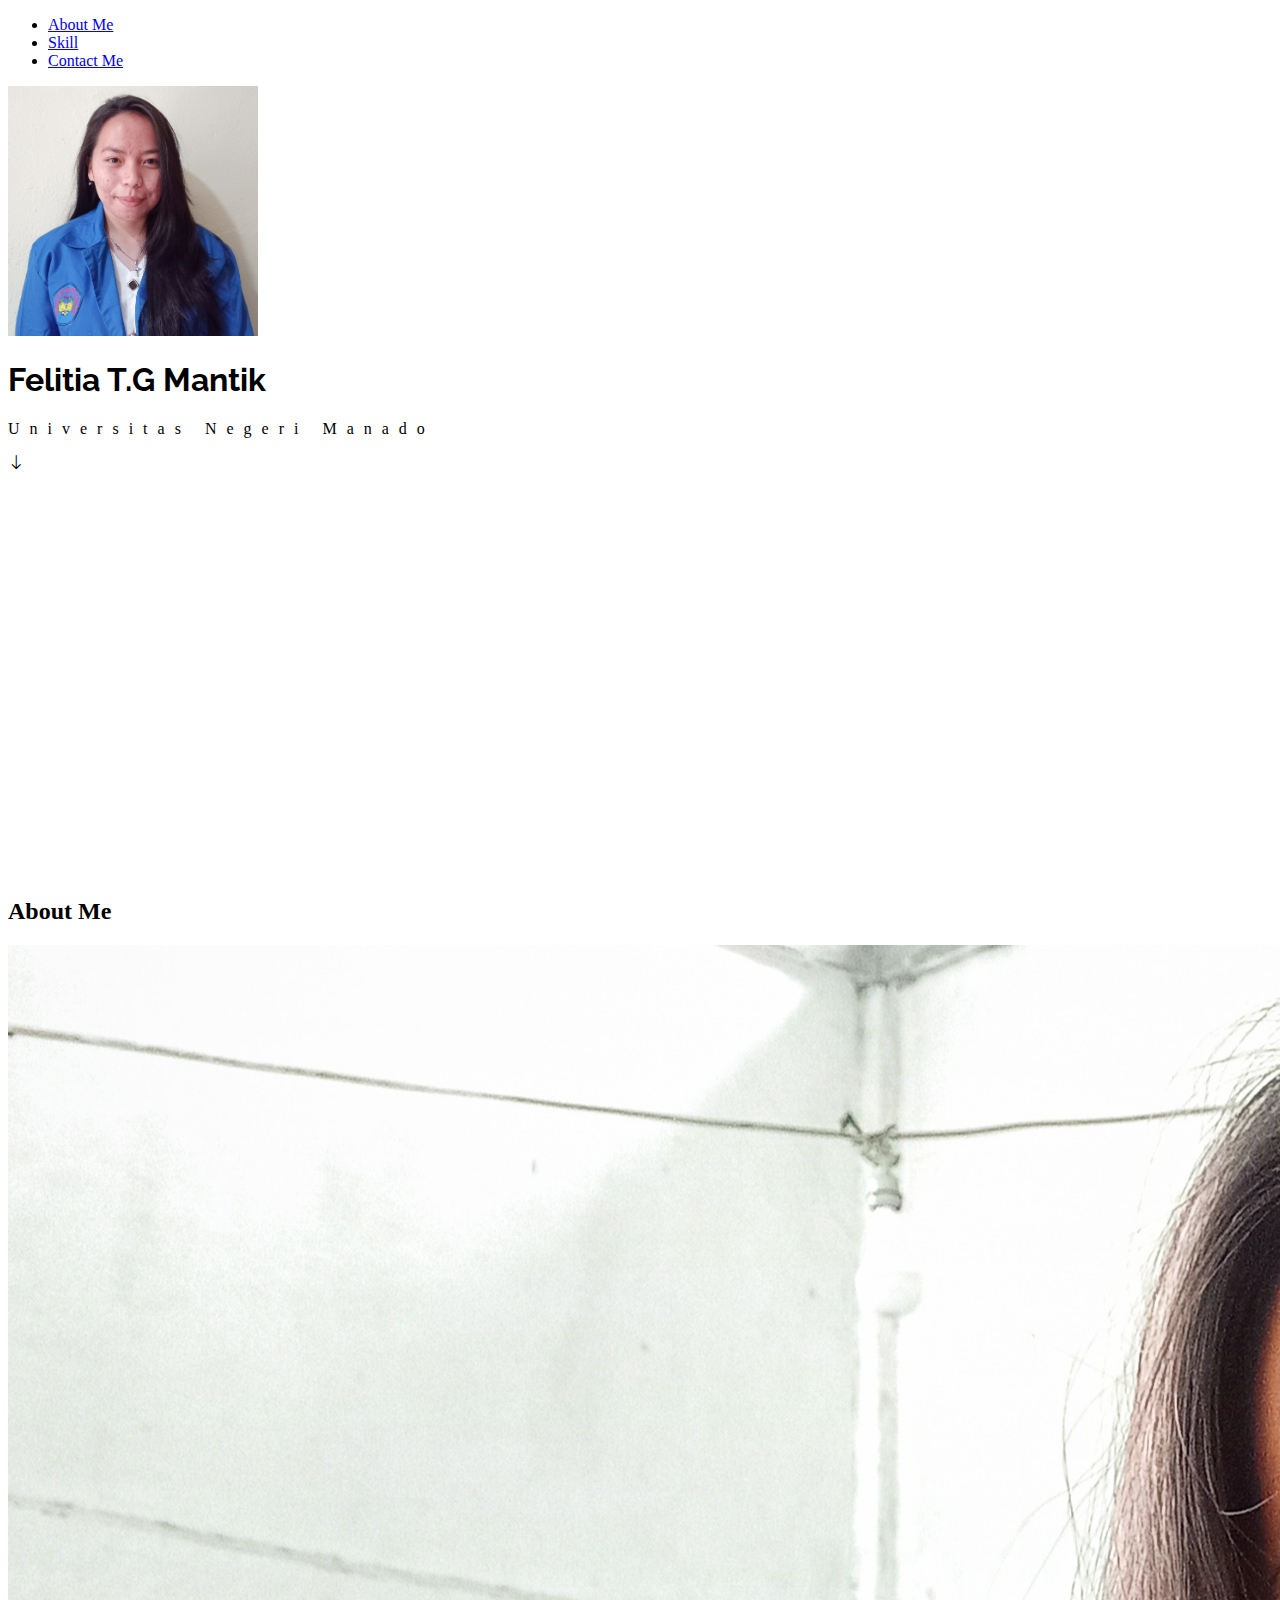
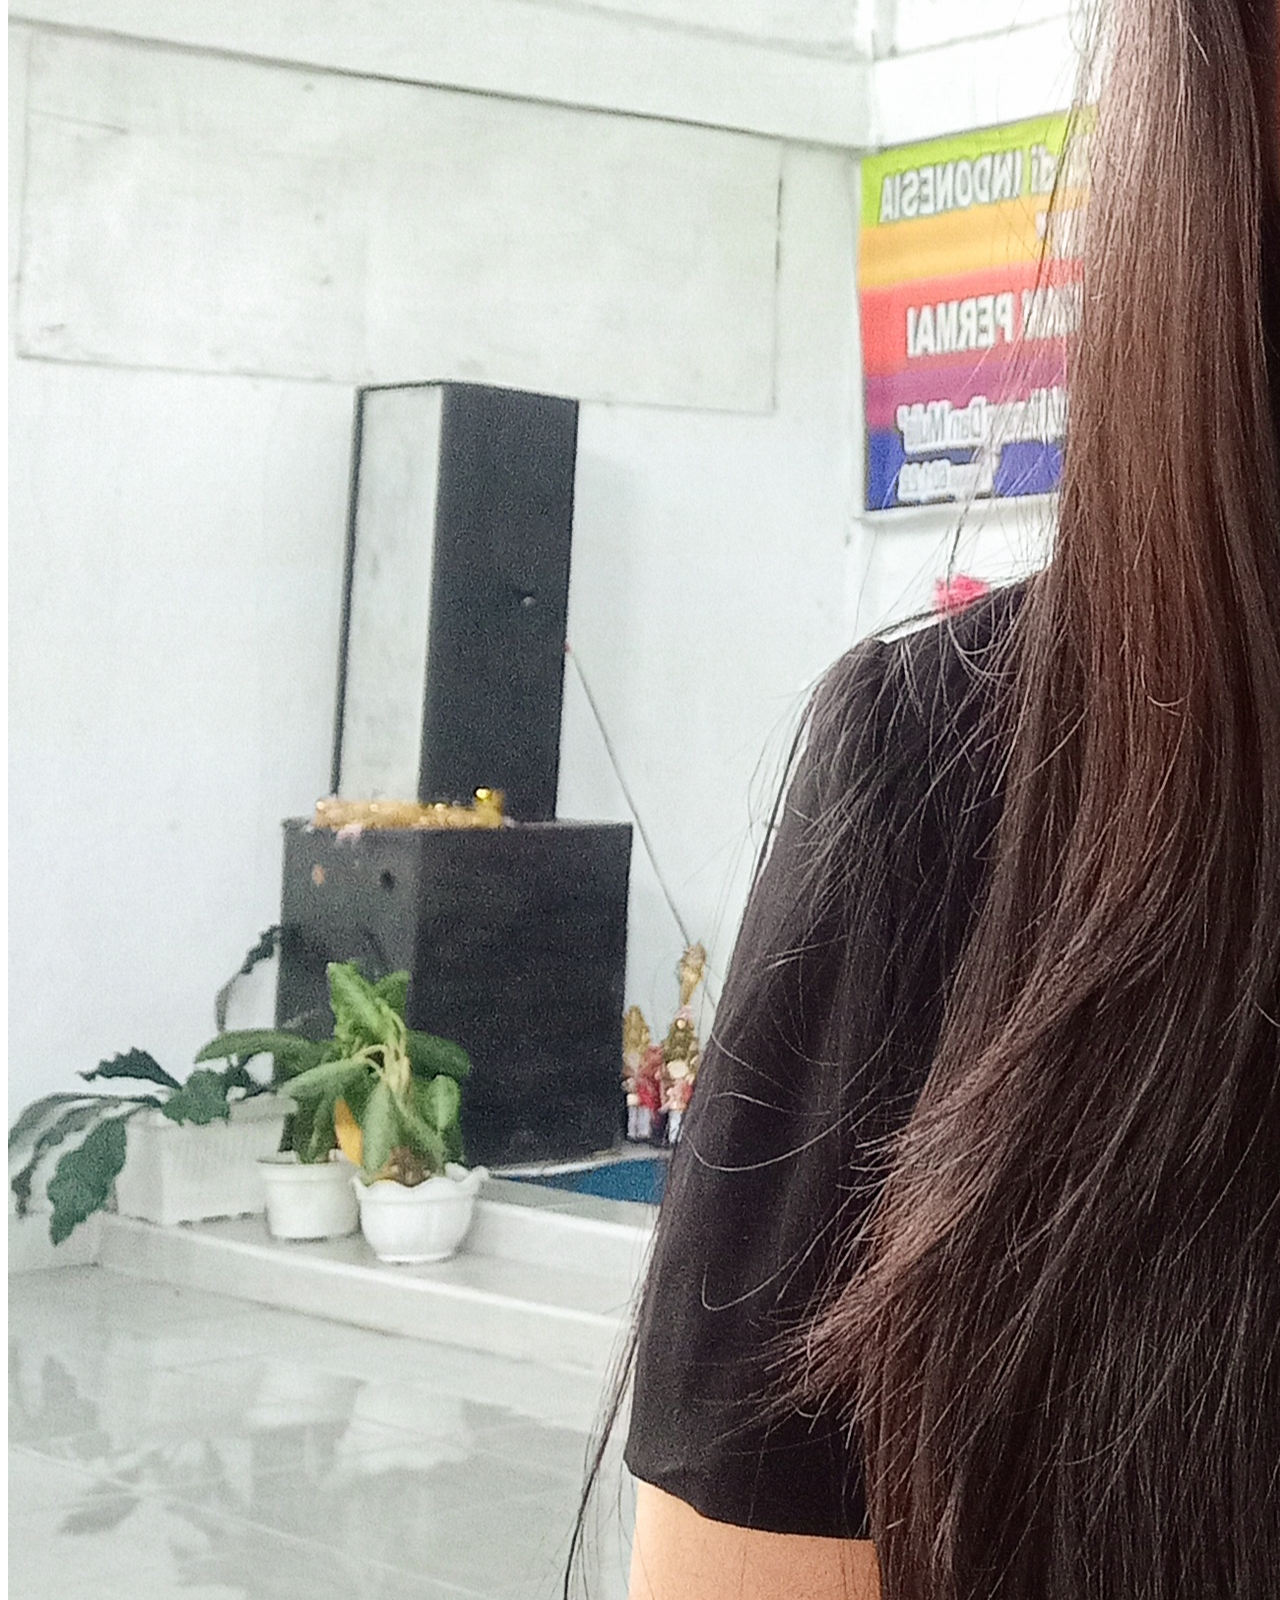
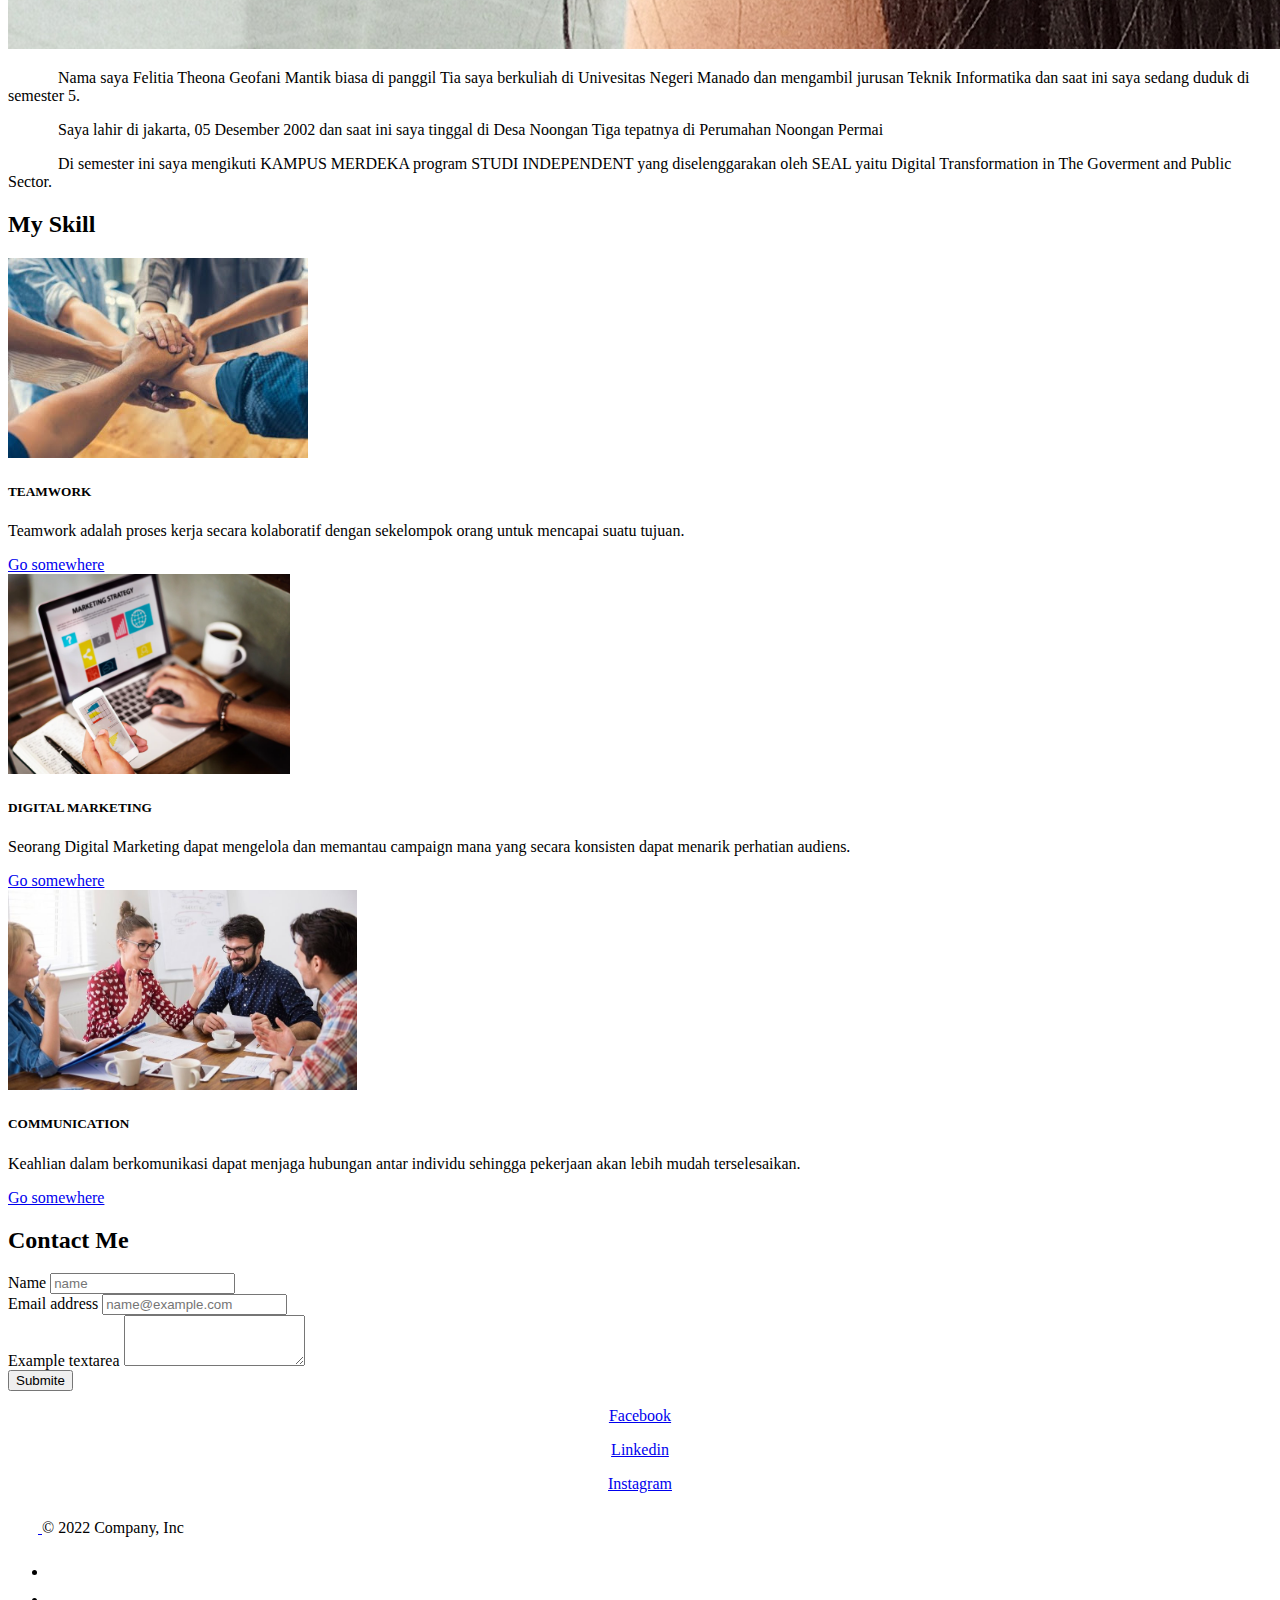
<file: index.html>
<!doctype html>
<html lang="en">

  <head>
    <meta charset="utf-8">
    <meta name="viewport" content="width=device-width, initial-scale=1">
    <title>Bootstrap demo</title>
    <link href="https://cdn.jsdelivr.net/npm/bootstrap@5.2.2/dist/css/bootstrap.min.css" rel="stylesheet" integrity="sha384-Zenh87qX5JnK2Jl0vWa8Ck2rdkQ2Bzep5IDxbcnCeuOxjzrPF/et3URy9Bv1WTRi" crossorigin="anonymous">
    <link rel="stylesheet" href="https://cdn.jsdelivr.net/npm/bootstrap-icons@1.9.1/font/bootstrap-icons.css">
    <link rel="stylesheet" href="./assets/css/style1.css"
    <!---->
    <!--font-->
     <link rel="preconnect" href="https://fonts.googleapis.com">
    <link rel="preconnect" href="https://fonts.gstatic.com" crossorigin>
    <link href="https://fonts.googleapis.com/css2?family=Raleway:wght@600&display=swap" rel="stylesheet">
</head>

  <body>
    <nav class="navbar navbar-expand-lg bg-light shadow-sm">
        <div class="container-fluid">
          <div class="collapse navbar-collapse" id="navbarNav">
            <ul class="navbar-nav mx-auto ">
              <li class="nav-item">
                <a class="nav-link fw-bold text-dark" aria-current="page" href="#">About Me</a>
              </li>
              <li class="nav-item">
                <a class="nav-link fw-bold text-dark" aria-current="page" href="#">Skill</a>
              </li><li class="nav-item">
                <a class="nav-link fw-bold text-dark" aria-current="page" href="#">Contact Me</a>
              </li>
            </ul>
          </div>
        </div>
      </nav>

    <!--hero  -->
    <div id="hero" class="container d-flex flex-column d-flex d-flex align-items-center justify-content-center mb-5">
        <img src="./assets/Pic/felitia.jpg" class="image-hero rounded-circle" alt="">
        <h1 class="title"> Felitia T.G Mantik</h1>
        <p class="subtitle">Universitas Negeri Manado</p>
        <i class="bi bi-arrow-down"></i>
    </div>

    <!-- about me -->
    <div class="containe fluidr mb-5">
        <h2 class="text-center mb-3">About Me</h2>
        <div class="row">
            <div class="col-5">
                <img src="./assets/Pic/1666797294137.jpg" class="shadow rounder w-75" alt="">
            </div>
            <div class="col-5">
                <p class="text-about text-secondary Ih-lg"> Nama saya Felitia Theona Geofani Mantik biasa di panggil Tia
                  saya berkuliah di Univesitas Negeri Manado dan mengambil jurusan Teknik Informatika dan saat ini saya sedang duduk di semester 5.
                  <p class="text-about text-secondary Ih-lg">Saya lahir di jakarta, 05 Desember 2002 dan saat ini saya tinggal di Desa Noongan Tiga 
                    tepatnya di Perumahan Noongan Permai</p>
                  <p class="text-about text-secondary Ih-lg">Di semester ini saya mengikuti KAMPUS MERDEKA program STUDI INDEPENDENT yang 
                    diselenggarakan oleh SEAL yaitu Digital Transformation in The Goverment and Public Sector.</p>
                </p>
            </div>
        </div>
    </div>

      <!-- my skill -->
      <div class="container mb-5">
        <h2 class= "text-center mb-3">My Skill</h2>
        <div class="row">
            <div class="col-4">
              <div class="card">
                <img src="./assets/Pic/Teamwork.jpg" class="card-img-top" alt="...">
                <div class="card-body">
                  <h5 class="card-title">TEAMWORK</h5>
                  <p class="card-text">Teamwork adalah proses kerja secara kolaboratif dengan sekelompok orang untuk mencapai suatu tujuan. </p>
                  <a href="#" class="btn btn-primary w-100">Go somewhere</a>
                </div>
              </div>
            </div>

            <div class="col-4">
              <div class="card">
                <img src="./assets/Pic/dgt.webp" class="card-img-top" alt="...">
                <div class="card-body">
                  <h5 class="card-title">DIGITAL MARKETING</h5>
                  <p class="card-text">Seorang Digital Marketing dapat mengelola dan memantau campaign mana yang secara konsisten dapat menarik perhatian audiens.</p>
                  <a href="#" class="btn btn-primary w-100">Go somewhere</a>
                </div>
              </div>
            </div>

            <div class="col-4">
              <div class="card">
                <img src="./assets/Pic/Comunication.jpg" class="card-img-top" alt="...">
                <div class="card-body">
                  <h5 class="card-title">COMMUNICATION</h5>
                  <p class="card-text">Keahlian dalam berkomunikasi dapat menjaga hubungan antar individu sehingga pekerjaan akan lebih mudah terselesaikan.</p>
                  <a href="#" class="btn btn-primary w-100">Go somewhere</a>
                </div>
              </div>
            </div>
              </div>
            </div>
        </div>
      </div>

      <!--contact me-->
      <div class="container mb-5">
        <h2 class="text-center mb-3">Contact Me</h2>
        <form class="col-6 mx-auto">
          <div class="mb-3">
            <label for="exampleFormControlInput1" class="form-label">Name</label>
            <input type="text" class="form-control" id="exampleFormControlInput1" placeholder="name">
          </div>
          <div class="mb-3">
            <label for="exampleFormControlInput1" class="form-label">Email address</label>
            <input type="email" class="form-control" id="exampleFormControlInput1" placeholder="name@example.com">
          </div>
          <div class="mb-3">
            <label for="exampleFormControlTextarea1" class="form-label">Example textarea</label>
            <textarea class="form-control" id="exampleFormControlTextarea1" rows="3"></textarea>
          </div>

          <button type="button" class="btn btn-primary w-100">Submite</button>
        </form>
      </div>
    
      <center> <p><a href="https://www.facebook.com/felitiamantik05">Facebook</a></p></center>
      <center> <a href=https://www.linkedin.com/in/felitia-mantik-996688219>Linkedin</a></p></center>
      <center> <p><a href=https://www.instagram.com/ftgmntk_/>Instagram</a></p></center>

      <!--footer-->
      <div class="container">
        <footer class="d-flex flex-wrap justify-content-between align-items-center py-3 my-4 border-top">
          <div class="col-md-4 d-flex align-items-center">
            <a href="/" class="mb-3 me-2 mb-md-0 text-muted text-decoration-none lh-1">
              <svg class="bi" width="30" height="24"><use xlink:href="#bootstrap"/></svg>
            </a>
            <span class="mb-3 mb-md-0 text-muted">&copy; 2022 Company, Inc</span>
          </div>
      
          <ul class="nav col-md-4 justify-content-end list-unstyled d-flex">
            <li class="ms-3"><a class="text-muted" href="#"><svg class="bi" width="24" height="24"><use xlink:href="#twitter"/></svg></a></li>
            <li class="ms-3"><a class="text-muted" href="#"><svg class="bi" width="24" height="24"><use xlink:href="#instagram"/></svg></a></li>
            <li class="ms-3"><a class="text-muted" href="#"><svg class="bi" width="24" height="24"><use xlink:href="#facebook"/></svg></a></li>
          </ul>
        </footer>
      </div>

    <script src="https://cdn.jsdelivr.net/npm/bootstrap@5.2.2/dist/js/bootstrap.bundle.min.js" integrity="sha384-OERcA2EqjJCMA+/3y+gxIOqMEjwtxJY7qPCqsdltbNJuaOe923+mo//f6V8Qbsw3" crossorigin="anonymous"></script>
  </body>
</html
</file>
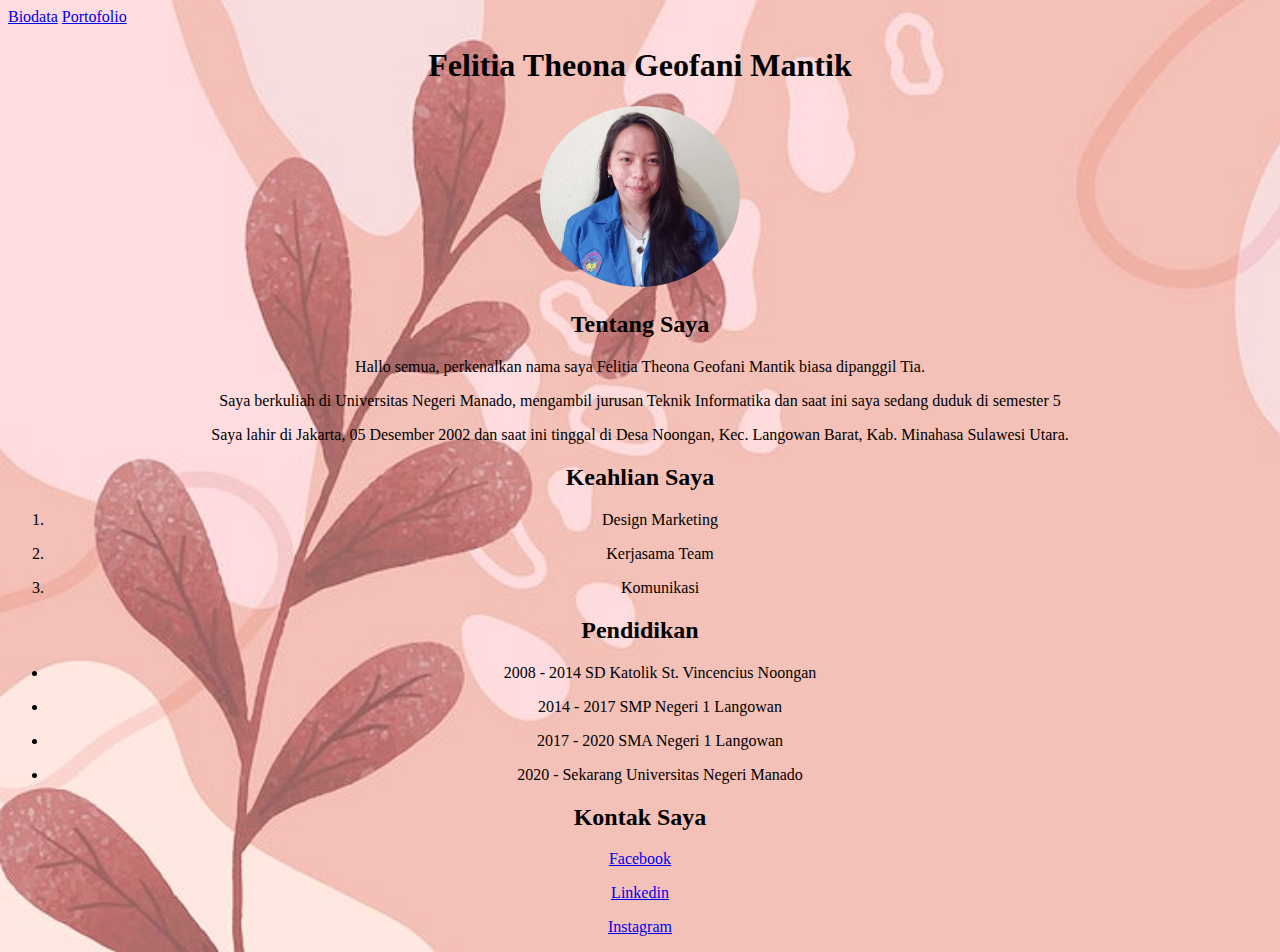
<file: Biodata.html>
<!DOCTYPE html>
<html>
    <head>
        <title>LATIHAN HTML FELITIA</title>
        <style> 
        body {
            background-image: url(hi4.jpg);
            background-repeat: no-repeat;
            background-size: cover
        }
            img {
                width: 200px;
                border-radius: 50%;
            }
        </style>
    </head>
    <body>
        <a href="#">Biodata</a>
        <a href="portofolio.html">Portofolio</a>
        <center><h1> Felitia Theona Geofani Mantik</h1> </center>
        <center> <img src="felitia.jpg" width="200"  > </center>
        <center> <h2> Tentang Saya</h2> </center> 
        <center> <p> Hallo semua, perkenalkan nama saya Felitia Theona Geofani Mantik biasa dipanggil Tia. </p></center>
        <center> <p> Saya berkuliah di Universitas Negeri Manado, mengambil jurusan Teknik Informatika dan saat ini saya sedang duduk di semester 5</p></center>
        <center> <p> Saya lahir di Jakarta, 05 Desember 2002 dan saat ini tinggal di Desa Noongan, Kec. Langowan Barat, Kab. Minahasa Sulawesi Utara.</p></center>
        <center> <h2> Keahlian Saya</h2></center>
        <center> <ol>
            <p> <li> Design Marketing</li> </p>
            <p> <li> Kerjasama Team</li></p>
            <p> <li> Komunikasi </li></p>
        </ol></center>
        <center> <h2> Pendidikan </h2></center>
        <center> <ul> 
            <p> <li> 2008 - 2014 SD Katolik St. Vincencius Noongan </li></p>
            <p> <li> 2014 - 2017 SMP Negeri 1 Langowan </li></p>
            <p> <li> 2017 - 2020 SMA Negeri 1 Langowan </li></p>
            <p> <li> 2020 - Sekarang Universitas Negeri Manado </li></p>
        </ul></center>
        <center> <h2> Kontak Saya </h2></center>
        <center> <p><a href="https://www.facebook.com/felitiamantik05">Facebook</a></p></center>
        <center> <a href=https://www.linkedin.com/in/felitia-mantik-996688219>Linkedin</a></p></center>
        <center> <p><a href=https://www.instagram.com/ftgmntk_/>Instagram</a></p></center>

        
    </body>
</html>
</file>
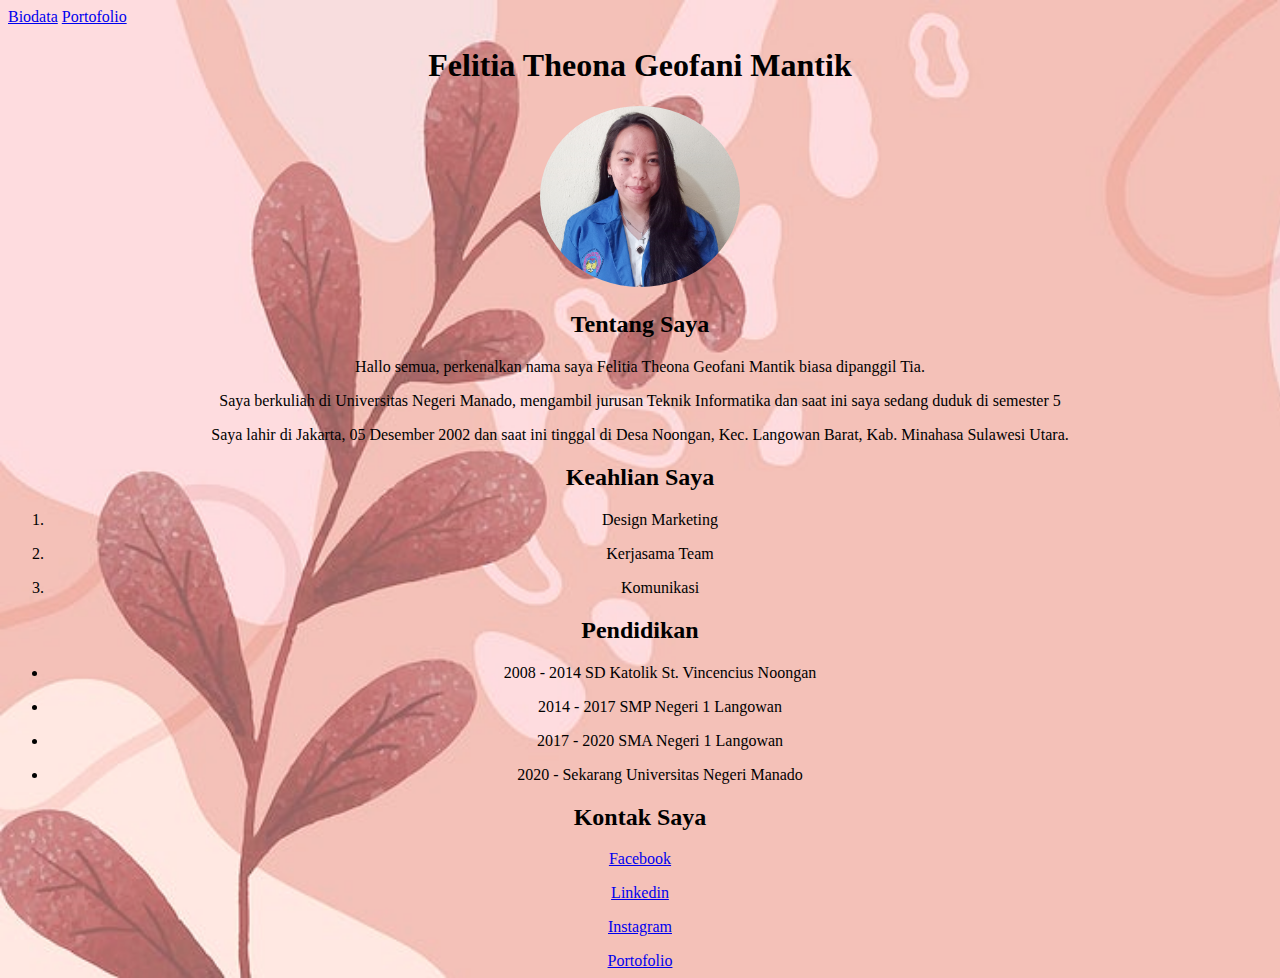
<file: biodata.html>
<!DOCTYPE html>
<html>
    <head>
        <title>LATIHAN HTML FELITIA</title>
        <style> 
        body {
            background-image: url(hi4.jpg);
            background-repeat: no-repeat;
            background-size: cover
        }
            img {
                width: 200px;
                border-radius: 50%;
            }
        </style>
    </head>
    <body>
        <a href="biodata.html">Biodata</a>
        <a href="portofolio.html">Portofolio</a>
        <center><h1> Felitia Theona Geofani Mantik</h1> </center>
        <center> <img src="felitia.jpg" width="200"  > </center>
        <div class="text-start">
            <head>
                <style>
                    mark {
                        background-color :snow;
                        color:black;
                    }
                </style>
        </div>
        <center> <h2> Tentang Saya</h2> </center> 
        <center> <p> Hallo semua, perkenalkan nama saya Felitia Theona Geofani Mantik biasa dipanggil Tia. </p></center>
        <center> <p> Saya berkuliah di Universitas Negeri Manado, mengambil jurusan Teknik Informatika dan saat ini saya sedang duduk di semester 5</p></center>
        <center> <p> Saya lahir di Jakarta, 05 Desember 2002 dan saat ini tinggal di Desa Noongan, Kec. Langowan Barat, Kab. Minahasa Sulawesi Utara.</p></center>
        <center> <h2> Keahlian Saya</h2></center>
        <center> <ol>
            <p> <li> Design Marketing</li> </p>
            <p> <li> Kerjasama Team</li></p>
            <p> <li> Komunikasi </li></p>
        </ol></center>
        <center> <h2> Pendidikan </h2></center>
        <center> <ul> 
            <p> <li> 2008 - 2014 SD Katolik St. Vincencius Noongan </li></p>
            <p> <li> 2014 - 2017 SMP Negeri 1 Langowan </li></p>
            <p> <li> 2017 - 2020 SMA Negeri 1 Langowan </li></p>
            <p> <li> 2020 - Sekarang Universitas Negeri Manado </li></p>
        </ul></center>
        <center> <h2> Kontak Saya </h2></center>
        <center> <p><a href="https://www.facebook.com/felitiamantik05">Facebook</a></p></center>
        <center> <a href=https://www.linkedin.com/in/felitia-mantik-996688219>Linkedin</a></p></center>
        <center> <p><a href=https://www.instagram.com/ftgmntk_/>Instagram</a></p></center>
        <center> <a href=portofolio.html>Portofolio</a></center>
    </body>
</html>
</file>
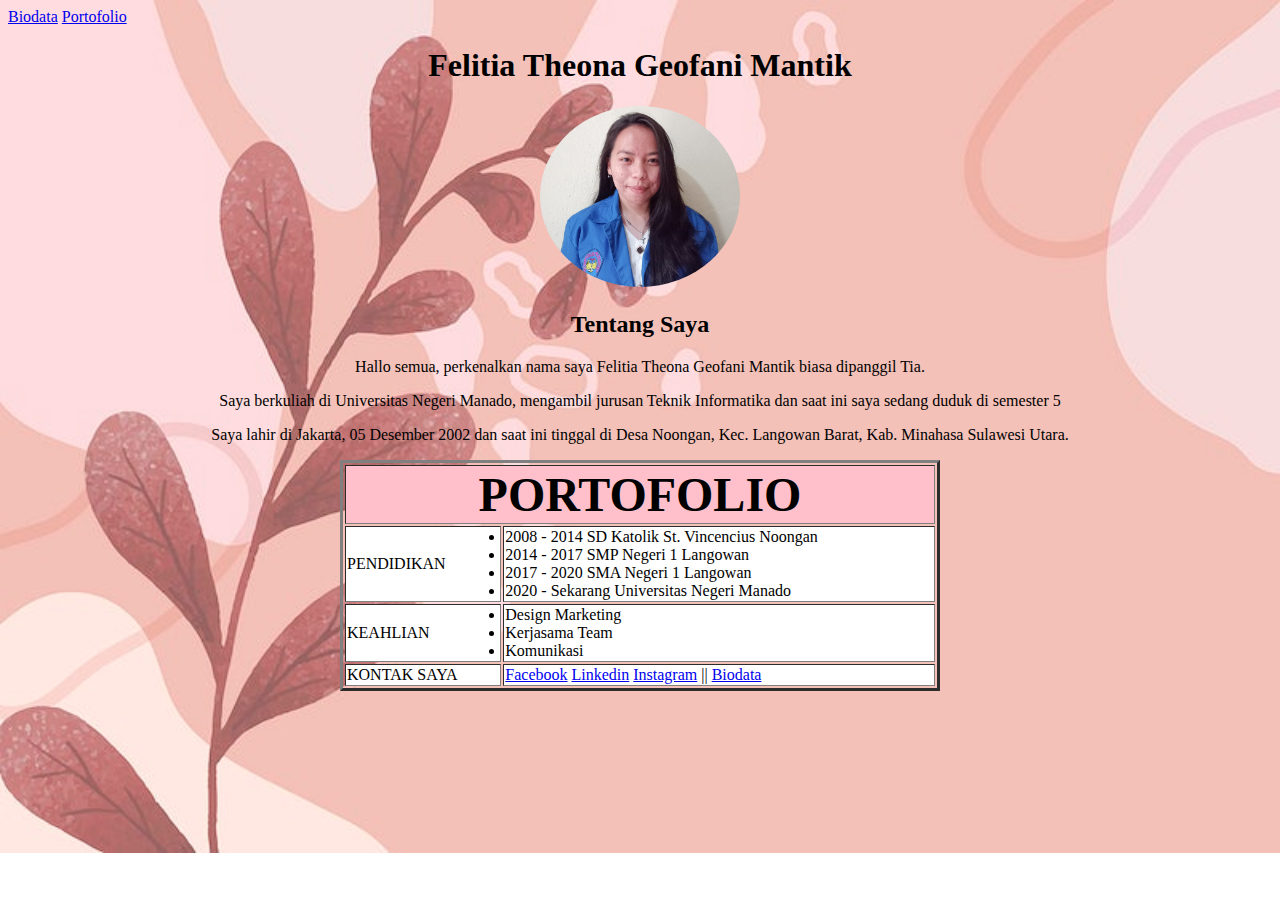
<file: portofolio.html>
<!DOCTYPE html>
<html lang="en">
<head>
    <meta charset="UTF-8">
    <meta http-equiv="X-UA-Compatible" content="IE=edge">
    <meta name="viewport" content="width=device-width, initial-scale=1.0">
    <title>portofolio</title>
    <style>
        body {
            background-image: url(hi4.jpg);
            background-repeat: no-repeat;
            background-size: cover
        }
            img {
                width: 200px;
                border-radius: 50%;
            }
       
       </style>
</head>
<body>
        <a href="biodata.html">Biodata</a>
        <a href="portofolio.html">Portofolio</a>
        <center><h1> Felitia Theona Geofani Mantik</h1> </center>
        <center> <img src="felitia.jpg" width="200"  > </center>
        
        <center> <h2> Tentang Saya</h2> 
            <p> Hallo semua, perkenalkan nama saya Felitia Theona Geofani Mantik biasa dipanggil Tia. </p>
            <p> Saya berkuliah di Universitas Negeri Manado, mengambil jurusan Teknik Informatika dan saat ini saya sedang duduk di semester 5</p>
            <p> Saya lahir di Jakarta, 05 Desember 2002 dan saat ini tinggal di Desa Noongan, Kec. Langowan Barat, Kab. Minahasa Sulawesi Utara.</p>
        </center> 
            <table align="center" border="3" style="width: 600px">
            <tr><td align="center" colspan="3" bgcolor="pink"><font color="black" size="7px">
            <b>PORTOFOLIO</b>
            </font></td></tr>
            
            <tr>
            <td bgcolor="white"> PENDIDIKAN </td>
            <td bgcolor="white">
                <li> 2008 - 2014 SD Katolik St. Vincencius Noongan </li>
                <li> 2014 - 2017 SMP Negeri 1 Langowan </li>
                <li> 2017 - 2020 SMA Negeri 1 Langowan </li>
                <li> 2020 - Sekarang Universitas Negeri Manado </li>
            </td>
            </tr>
            <tr> 
            <td bgcolor="#FFFFFF"> KEAHLIAN </td>
            <td bgcolor="#FFFFFF">
                <li> Design Marketing</li> 
                <li> Kerjasama Team</li>
                <li> Komunikasi </li>
            </td>
            </tr>

            <tr> 
            <td bgcolor="#FFFFFF"> KONTAK SAYA </td>
            <td bgcolor="#FFFFFF"> 
                <a href="https://www.facebook.com/felitiamantik05"> Facebook</a>  
          <a href=https://www.linkedin.com/in/felitia-mantik-996688219> Linkedin</a>  
          <a href=https://www.instagram.com/ftgmntk_/> Instagram</a> ||
          <a href=file:///C:/web-basic-seal/biodata.html> Biodata</a>
            </td>
        </tr>
    </table>
      </body>
</html>
</file>
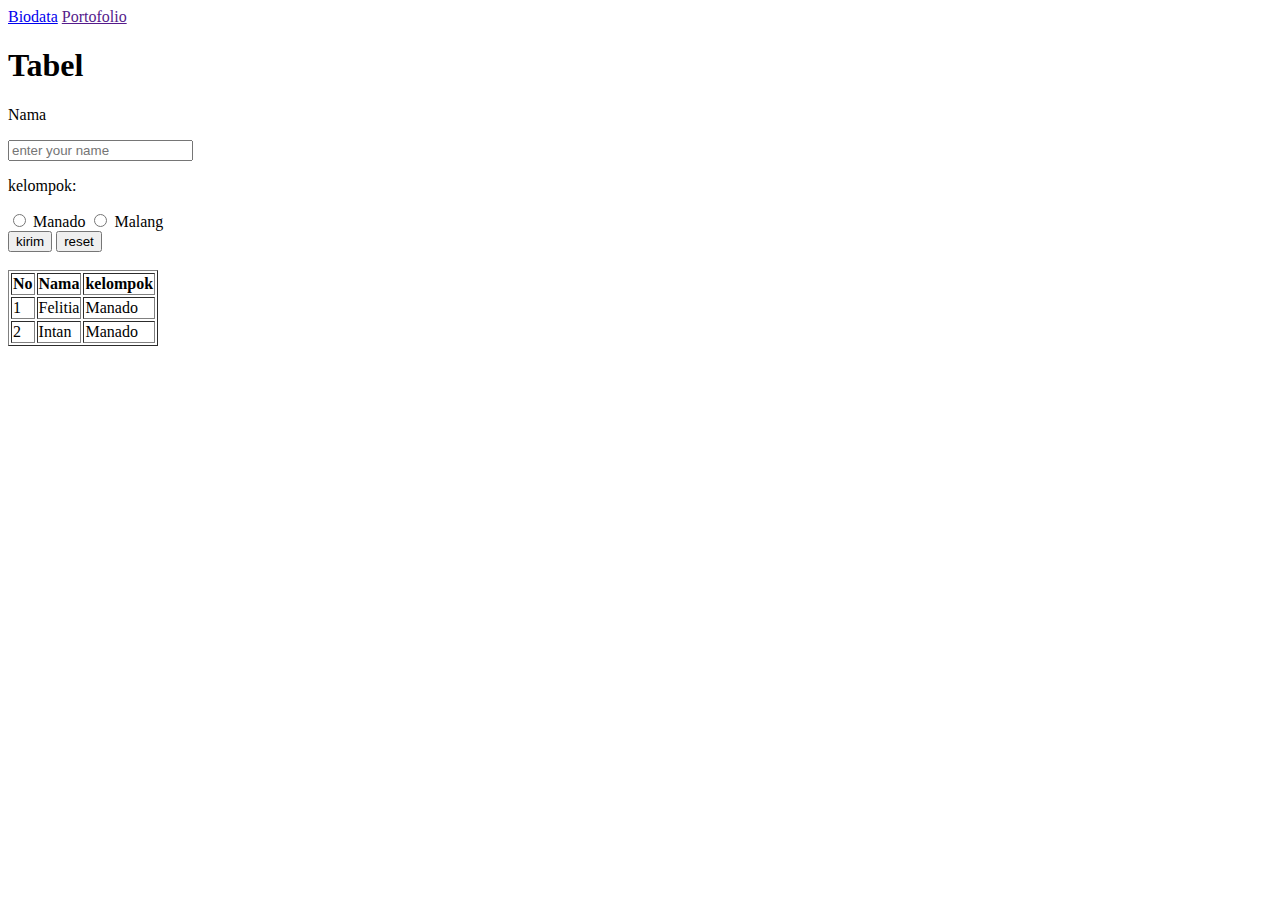
<file: tabel.html>
<!DOCTYPE html>
<html lang="en">
<head>
    <meta charset="UTF-8">
    <meta http-equiv="X-UA-Compatible" content="IE=edge">
    <meta name="viewport" content="width=device-width, initial-scale=1.0">
    <title>Belajar </title>
</head>
<body>
    <a href="index.html">Biodata</a>
    <a href="">Portofolio</a>
    <h1> Tabel </h1>
    <!-- no, nama, kelompok -->
    <form>
        <p>Nama</p>
        <input type="text" name="nama" placeholder="enter your name">
        <p>kelompok:</p>
        <input type="radio" name="kelompok" id="manado">
        <label for="manado">Manado</label>
        <input type="radio" name="kelompok" id="malang">
        <label for="Malang">Malang</label>
        <div>
            <input type="submit" value="kirim">
            <input type="reset" value="reset">
        </div>

    </form>

    <br> 

    <table border="1">
        <tr> 
            <th>No</th>
            <th>Nama</th>
            <th>kelompok</th>
        </tr>
        <tr>
            <td>1</td>
            <td>Felitia</td>
            <td>Manado</td>
        </tr>
        <tr>
            <td>2</td>
            <td>Intan</td>
            <td>Manado</td>
        </tr>
    </table>
</body>
</html>
</file>
<file: assets/css/style1.css>
.image-hero{
    width: 250px;
    height: 250px;
    object-fit: cover;
}

.title {
    font-family: 'Raleway', sans-serif;
}

.subtitle {
    letter-spacing: 10px;
}

#hero{
    height: 88vh;
}

.text-about {
    text-indent: 50px;
    test-align: justify;
}

.card-img-top {
    height: 200px;
    object-fit: cover;
}
</file>
